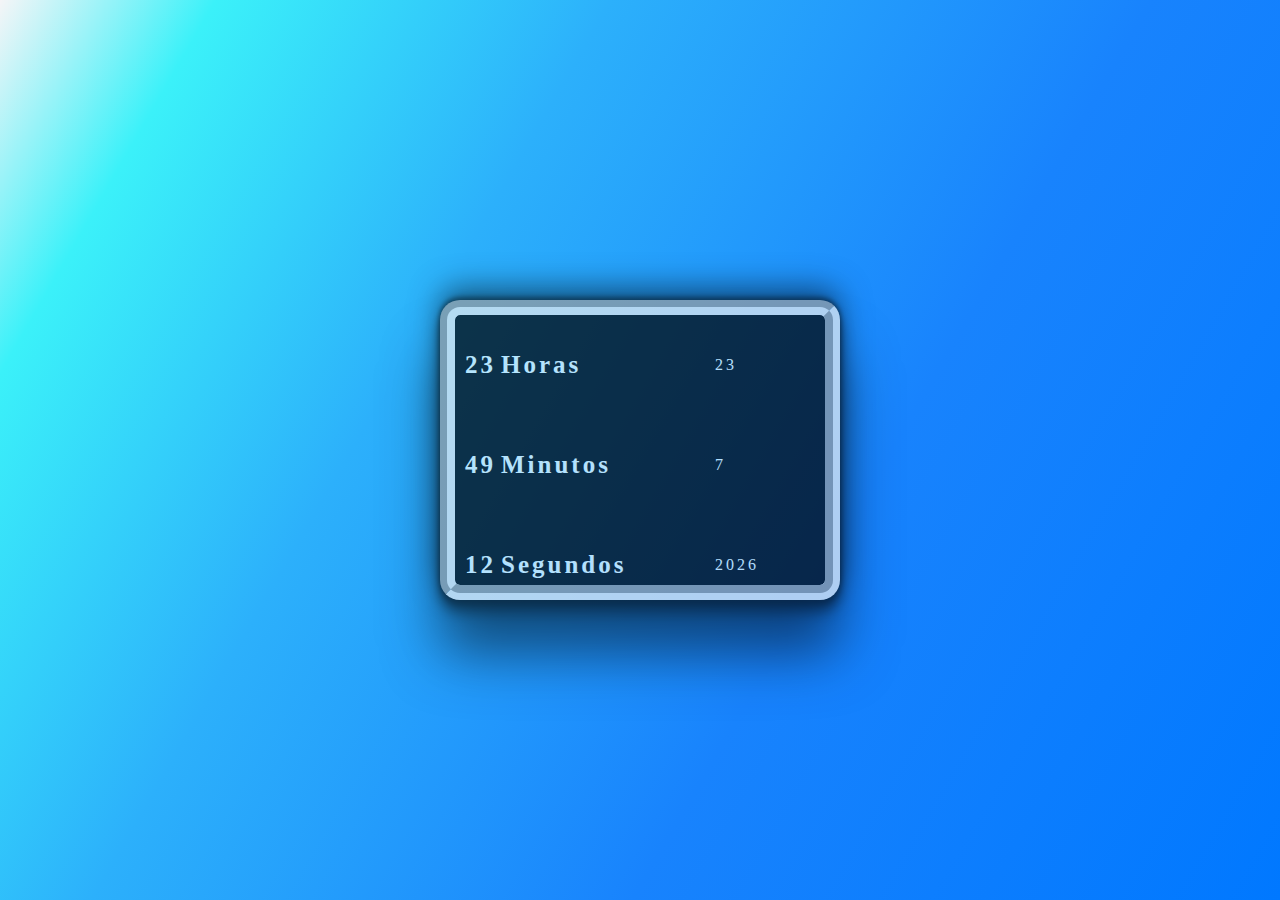
<file: index.html>
<!DOCTYPE html>
<html lang="pt-br">
<head>
    <meta charset="UTF-8">
    <meta name="viewport" content="width=device-width, initial-scale=1.0">
    <link rel="apple-touch-icon" sizes="180x180" href="/assets/img/favicon_io/apple-touch-icon.png">
    <link rel="icon" type="image/png" sizes="32x32" href="assets/img/favicon_io/favicon-32x32.png">
    <link rel="icon" type="image/png" sizes="16x16" href="assets/img/favicon_io/favicon-16x16.png">
    <link rel="manifest" href="/site.webmanifest">
    <link rel="stylesheet" href="assets/css/estiloRelogio.css">
    <title>Relógio Digital</title>

</head>
<body>
        <div id="caixa">
            <div id="relogio">
                <div>
                    <span id='horas'>14</span>
                    <span class="tempo">Horas</span>
                </div>
    
                <div>
                    <span id='minutos'>35</span>
                    <span class="tempo">Minutos</span>
                </div>
    
                <div>
                    <span id='segundos'>00</span>
                    <span class="tempo">Segundos</span>
                </div>
    
            </div>
            <div id="calendario">
                <div>
                    <span id="dia">Dia</span>
                </div>
                <div>
                    <span id="mes">Mês</span>
                </div>
                <div>
                    <span id="ano">Ano</span>
                </div>
            </div>
        </div> 
    <script src="assets/js/codigoRelogio.js"></script>
</body>
</html>
</file>
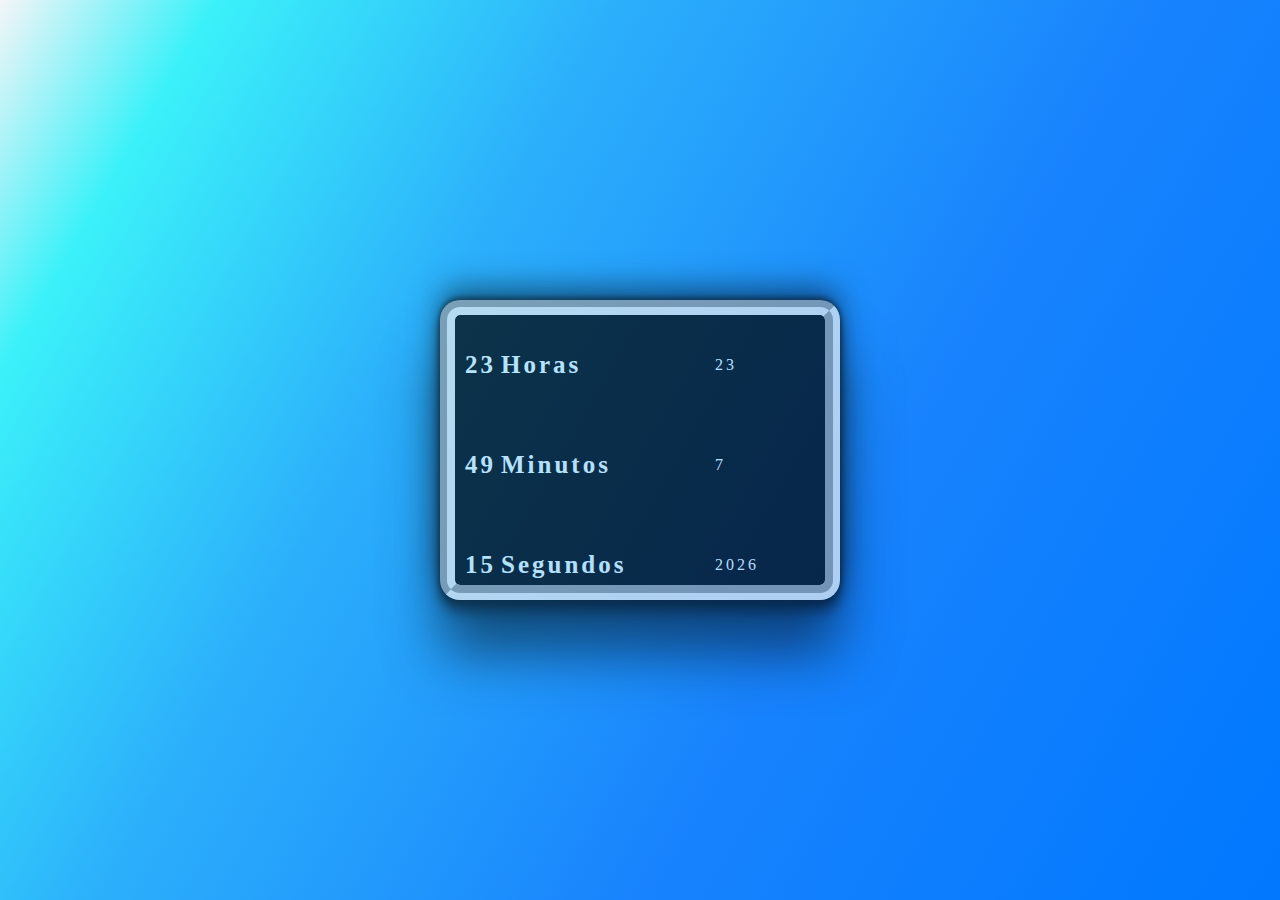
<file: relogioDigital.html>
<!DOCTYPE html>
<html lang="pt-br">
<head>
    <meta charset="UTF-8">
    <meta name="viewport" content="width=device-width, initial-scale=1.0">
    <link rel="apple-touch-icon" sizes="180x180" href="/assets/img/favicon_io/apple-touch-icon.png">
    <link rel="icon" type="image/png" sizes="32x32" href="assets/img/favicon_io/favicon-32x32.png">
    <link rel="icon" type="image/png" sizes="16x16" href="assets/img/favicon_io/favicon-16x16.png">
    <link rel="manifest" href="/site.webmanifest">
    <link rel="stylesheet" href="assets/css/estiloRelogio.css">
    <title>Relógio Digital</title>

</head>
<body>
        <div id="caixa">
            <div id="relogio">
                <div>
                    <span id='horas'>14</span>
                    <span class="tempo">Horas</span>
                </div>
    
                <div>
                    <span id='minutos'>35</span>
                    <span class="tempo">Minutos</span>
                </div>
    
                <div>
                    <span id='segundos'>00</span>
                    <span class="tempo">Segundos</span>
                </div>
    
            </div>
            <div id="calendario">
                <div>
                    <span id="dia">Dia</span>
                </div>
                <div>
                    <span id="mes">Mês</span>
                </div>
                <div>
                    <span id="ano">Ano</span>
                </div>
            </div>
        </div> 
    <script src="assets/js/codigoRelogio.js"></script>
</body>
</html>
</file>
<file: assets/css/estiloRelogio.css>
*{
    margin: 0;
    padding: 0;
    box-sizing: border-box;
    font-family: 'PT Serif', serif;
}

body{
    height: 100vh;
    width: 100vw;
    background: rgb(245,245,247);
    background: linear-gradient(120deg, rgba(245,245,247,1) 0%, rgba(59,241,249,1) 12%, rgba(44,176,251,1) 34%, rgba(24,131,253,1) 64%, rgba(0,120,255,1) 100%);
    align-items: center;
    justify-content: center;
    display: flex;
}

#caixa{
    display: flex;
    align-items: left;
    flex-direction: row;
    background-color: black;
    opacity: 0.7;
    border-style: groove;
    border-width: 15px;
    color: azure;
    height: 300px;
    width: 400px;
    box-shadow: rgba(0, 0, 0, .7) 0px 54px 55px, rgba(0, 0, 0, .7) 0px -12px 30px, rgba(0, 0, 0, .7) 0px 4px 6px, rgba(0, 0, 0, .7) 0px 12px 13px, rgba(0, 0, 0, .7) 0px -3px 5px;
    border-radius: 20px;
}

#relogio div {
    height: 100px;
    width: 150px;
    display: flex;
    align-items: center;
    justify-content: left;
    letter-spacing: 3px;
    margin-left: 10px;
}

.tempo{
    margin-left: 5px;
    font-size: 150px;
    
}

#relogio span{
    font-weight: bolder;
    font-size: 25px;
}

#calendario div{
    height: 100px;
    width: 150px;
    display: flex;
    align-items: center;
    justify-content: left;
    letter-spacing: 3px;
    margin-left: 100px;
}
</file>
